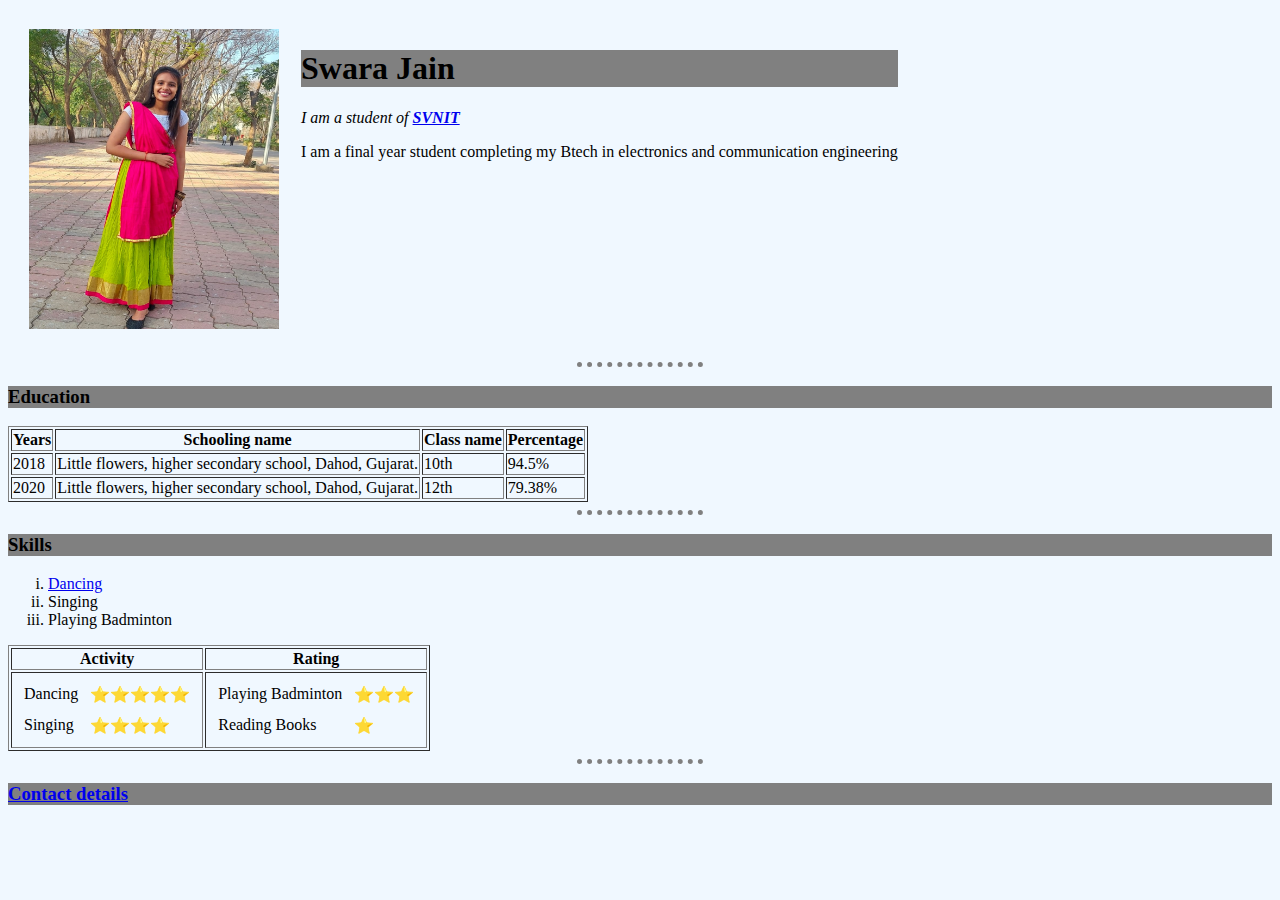
<file: index.html>
<!DOCTYPE html>
<html lang="en">
<head>
    <meta charset="UTF-8">
    <meta http-equiv="X-UA-Compatible" content="IE=edge">
    <meta name="viewport" content="width=device-width, initial-scale=1.0">
    <title>Swara's Personal Site</title>
    <link rel="stylesheet" href="style.css">
    <link rel="icon" href="letter_S.jpg">
</head>
<body>
    <!-- <a href="https://ibb.co/ssTHrCB"><img src="https://i.ibb.co/2czNBSb/Whats-App-Image-2023-06-07-at-10-30-10-PM.jpg" alt="Swara's profile picrure" border="0" width="250" height="300"></a> -->
    <table cellspacing="20">
        <tr>
            <td><img src="Swara_image.jpeg" width="250" height="300"></td>
            <td valign="top"><h1>Swara Jain</h1>
                <P><em>I am a student of <strong><a href="https://www.svnit.ac.in/">SVNIT</a></strong></em></P>
                <p>I am a final year student completing my Btech in electronics and communication engineering</p></td>
        </tr>
    </table>
    <hr>
    <h3>Education</h3>
    <table border="1">
        <thead>
            <tr>
                <th>Years</th>
                <th>Schooling name</th>
                <th>Class name</th>
                <th>Percentage</th>
            </tr>
        </thead>
        <tbody>
            <tr>
                <td>2018</td>
                <td>Little flowers, higher secondary school, Dahod, Gujarat. </td>
                <td>10th</td>
                <td>94.5%</td>
            </tr>
            <tr>
                <td>2020</td>
                <td>Little flowers, higher secondary school, Dahod, Gujarat. </td>
                <td>12th</td>
                <td>79.38%</td>
            </tr>
        </tbody>
    </table>
    <hr>
    <h3>Skills</h3>
    <ol type="i">
        <li><a href="https://www.instagram.com/reel/CseuBrKAuuY/?igshid=MTc4MmM1YmI2Ng==">Dancing</a></li>
        <li>Singing</li>
        <li>Playing Badminton</li>
    </ol>
    <table border="1">
        <thead>
            <tr>
                <th>Activity</th>
                <th>Rating</th>
            </tr>
        </thead>
        <tbody>
            <tr>
                <td>
                    <table cellspacing="10">
                        <tr>
                            <td>Dancing</td>
                            <td>⭐⭐⭐⭐⭐</td>
                        </tr>
                        <tr>
                            <td>Singing</td>
                            <td>⭐⭐⭐⭐</td>
                        </tr>
                    </table>
                </td>
                <td>
                    <table cellspacing="10">
                        <tr>
                            <td>Playing Badminton</td>
                            <td>⭐⭐⭐</td>
                        </tr>
                        <tr>
                            <td>Reading Books</td>
                            <td>⭐</td>
                        </tr>
                    </table>
                </td>
                
            </tr>
        </tbody>
    </table>
    <hr>
    <h3><a href="contact.html">Contact details</a></h3>
</body>
</html>
</file>
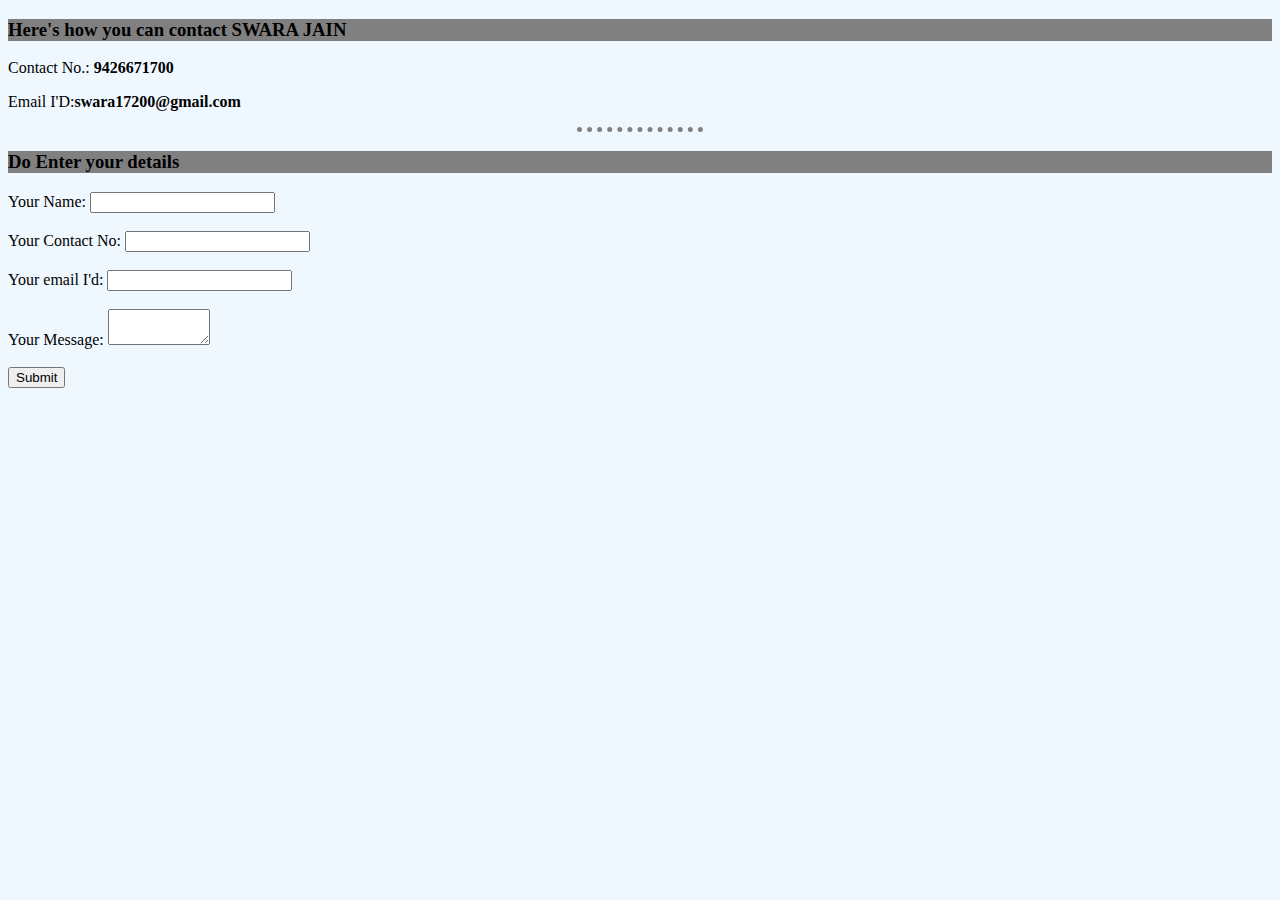
<file: contact.html>
<!DOCTYPE html>
<html lang="en">
<head>
    <meta charset="UTF-8">
    <meta http-equiv="X-UA-Compatible" content="IE=edge">
    <meta name="viewport" content="width=device-width, initial-scale=1.0">
    <title>Swara's contact details</title>
    <link rel="stylesheet" href="style.css">
</head>
<body>
    <h3>Here's how you can contact SWARA JAIN</h3>
    <p>Contact No.: <strong>9426671700</strong></p>
    <p>Email I'D:<strong>swara17200@gmail.com</strong></p>
    <hr>
    <h3>Do Enter your details</h3>
    <form action="mailto:swara17200@gmail.com" method="post" enctype="text/plain">
        <label>Your Name:</label>
        <input type="text" name="Your name"><br><br>
        <label>Your Contact No:</label>
        <input type="number" name="Your contact No."><br><br>
        <label>Your email I'd:</label>
        <input type="email" name="Your email I'd"><br><br>
        <label>Your Message:</label>
        <textarea name="Message by User" row="8" cols="10"></textarea><br><br>
        <input type="submit">
    </form>
    </body>
</html>
</file>
<file: style.css>
body{
    background-color: aliceblue;
}
hr{
    border-style: dotted none none;
    border-width: 5px;
    border-color: grey;
    width: 10%;
}
h1{
    background-color: grey;
    color:black;
}
h3{
    background-color: grey;
    color:black;
}
h1:hover{
    color: aliceblue;
}
h3:hover{
    color: aliceblue;
}
</file>
